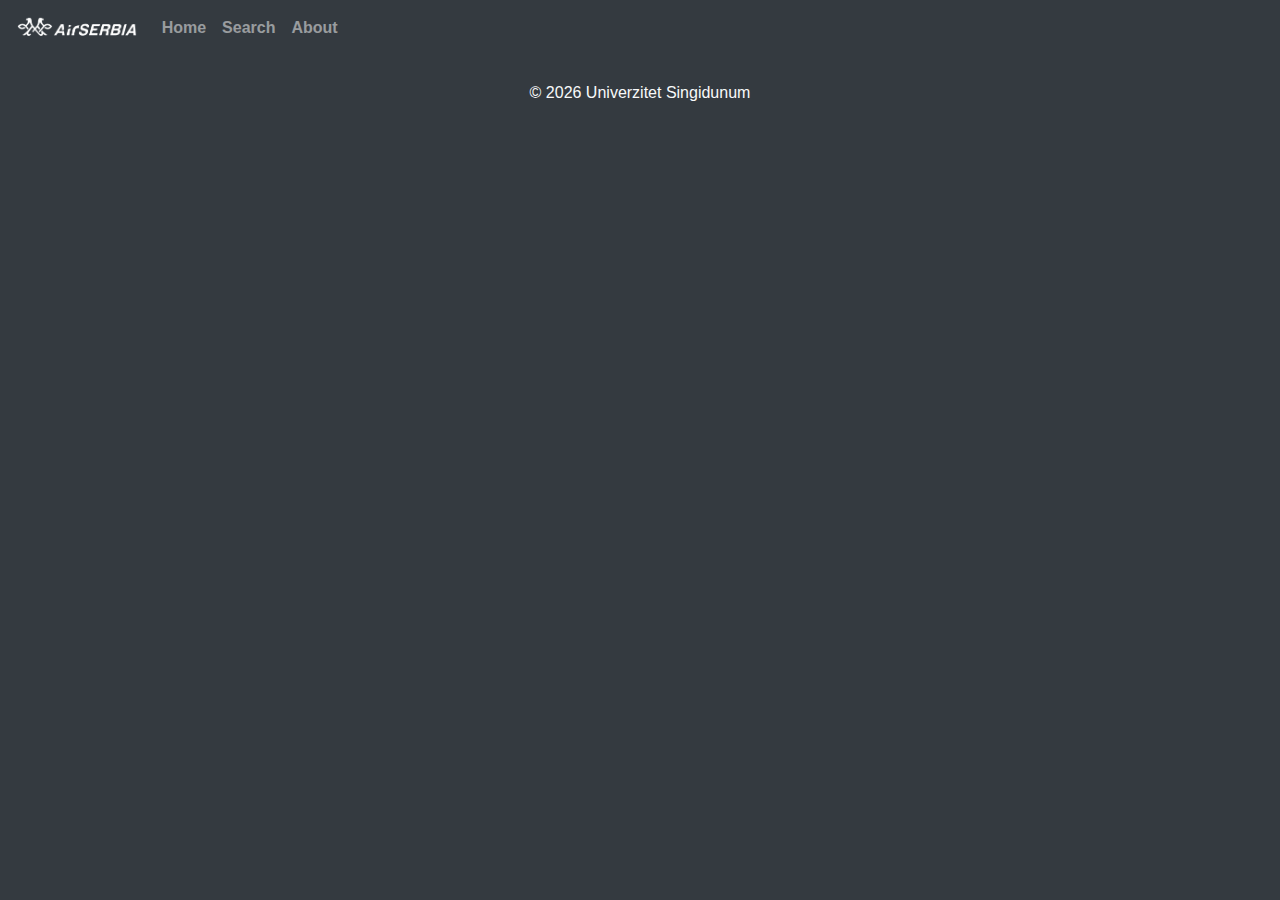
<file: index.html>
<!doctype html><html lang=""><head><meta charset="utf-8"><meta http-equiv="X-UA-Compatible" content="IE=edge"><meta name="viewport" content="width=device-width,initial-scale=1"><link rel="icon" href="/favicon.ico"><title>project</title><link rel="stylesheet" href="https://cdn.jsdelivr.net/npm/bootstrap@4.0.0/dist/css/bootstrap.min.css" integrity="sha384-Gn5384xqQ1aoWXA+058RXPxPg6fy4IWvTNh0E263XmFcJlSAwiGgFAW/dAiS6JXm" crossorigin="anonymous"><script defer="defer" src="/js/chunk-vendors.09e7c4cd.js"></script><script defer="defer" src="/js/app.4dfd6c32.js"></script><link href="/css/app.3541f631.css" rel="stylesheet"></head><body class="bg-dark"><noscript><strong>We're sorry but project doesn't work properly without JavaScript enabled. Please enable it to continue.</strong></noscript><div id="app"></div><script src="https://code.jquery.com/jquery-3.2.1.slim.min.js" integrity="sha384-KJ3o2DKtIkvYIK3UENzmM7KCkRr/rE9/Qpg6aAZGJwFDMVNA/GpGFF93hXpG5KkN" crossorigin="anonymous"></script><script src="https://cdn.jsdelivr.net/npm/popper.js@1.12.9/dist/umd/popper.min.js" integrity="sha384-ApNbgh9B+Y1QKtv3Rn7W3mgPxhU9K/ScQsAP7hUibX39j7fakFPskvXusvfa0b4Q" crossorigin="anonymous"></script><script src="https://cdn.jsdelivr.net/npm/bootstrap@4.0.0/dist/js/bootstrap.min.js" integrity="sha384-JZR6Spejh4U02d8jOt6vLEHfe/JQGiRRSQQxSfFWpi1MquVdAyjUar5+76PVCmYl" crossorigin="anonymous"></script></body></html>
</file>
<file: css/app.3541f631.css>
.about,.naslov{text-align:center}.naslov{font-size:37px}.sve{background:#343a40;margin:50px}.sit{margin:20px;display:flex;flex-direction:row;background-color:#343a40}.slikaaa{width:50%;margin:auto}.tablica{width:100%;margin:auto;text-align:left}.mapa{width:100%;height:400px}.containerm{text-align:center;margin:20px}.containers{text-align:center;margin:0 auto}.container-sve{display:flex;flex-direction:column}.container,.search,.ucitavanje{text-align:center}.container{width:100%}.prt{font-size:40px}.desc{background-color:#e00e0e}
</file>
